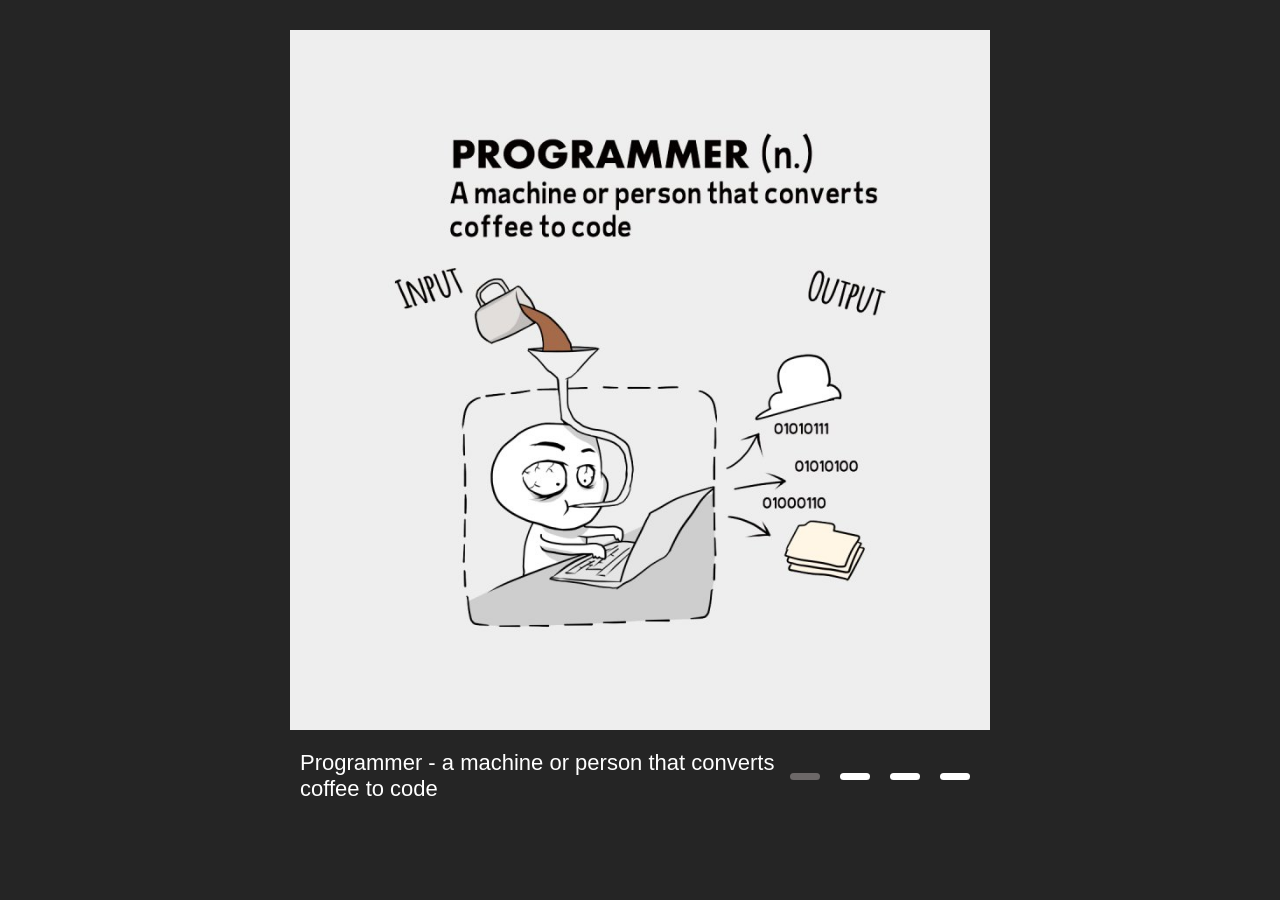
<file: index.html>
<!DOCTYPE html>
<html lang="en">
<head>
    <meta charset="UTF-8">
    <meta http-equiv="X-UA-Compatible" content="IE=edge">
    <meta name="viewport" content="width=device-width, initial-scale=1.0">
    <link rel="stylesheet" href="style.css">
    <title>CSS Mem Slider</title>
</head>
<body class="body">
    <div class="container">
        <!-- <h1 class="title">CSS Mem Slider</h1> -->
        <input type="radio" name="radio-btn" id="radio1" class="radio-btn" checked>
        <input type="radio" name="radio-btn" id="radio2" class="radio-btn">
        <input type="radio" name="radio-btn" id="radio3" class="radio-btn">
        <input type="radio" name="radio-btn" id="radio4" class="radio-btn">

        <div class="mem-wrapper">
            <img src="./assets/1.jpg" alt="mem" class="mem-img mem-img1">
            <img src="./assets/2.jpg" alt="mem" class="mem-img">
            <img src="./assets/3.jpg" alt="mem" class="mem-img">
            <img src="./assets/4.jpg" alt="mem" class="mem-img">
        </div>

        <div class="subtitle">
            <div class="text-carousel">
                <div class="text-container">
                    <p class="text">Programmer - a machine or person that converts coffee to code</p>
                    <p class="text">Backend vs Frontend</p>
                    <p class="text">When they write that HTML is a programming language</p>
                    <p class="text">When you submit a task for review</p>
                </div>
            </div>
           
            <div class="control">
                <label for="radio1" class="btn-wrapper"><div class="btn" id="btn1"></div></label>
                <label for="radio2" class="btn-wrapper"><div class="btn" id="btn2"></div></label>
                <label for="radio3" class="btn-wrapper"><div class="btn" id="btn3"></div></label>
                <label for="radio4" class="btn-wrapper"><div class="btn" id="btn4"></div></label>
            </div>
        </div>
    </div>
</body>
</html>
</file>
<file: style.css>
*{
    margin: 0;
    padding: 0;
}

html {
    font-size: 10px;
}

.body {
    background-color: #252525;
    font-family: Arial, Helvetica, sans-serif;
}

.container {
    background-color: #252525;
    padding-top: 3rem;
    max-width: 70rem;
    margin: 0 auto;
    overflow: hidden;
}

.mem-wrapper{
    display: flex;
    width: 400%;
    transition: .5s;
}

.mem-img {
    width: 25%;
    transition: .5s;
}

.radio-btn {
    display: none;
}

.subtitle {
    display: flex;
    align-items: center;
    justify-content: space-between;
    padding: 1rem;
    margin-top: 1rem;
}

.text-carousel {
    max-width: 48rem;
    overflow: hidden;
}

.text-container {
    display: flex;
    width: 400%;
    transition: .5s;
}

.text {
    width: 25%;
    font-size: 2.2rem;
    color: #fff;
}

.control {
    display: flex;
}

.btn-wrapper {
    padding: 1rem;
    cursor: pointer;
}

.btn {
    width: 3rem;
    height: 0.7rem;
    border-radius: 1rem;
    background-color: #fff;
    cursor: pointer;
    transition: .2s;
}

@media (max-width: 768px) {
    .subtitle {
        flex-direction: column;
        gap: 2rem;
    }
    .text-carousel {
        width: 100%;
    }
    .text {
        text-align: center;
    }
}

.btn:hover {
    background-color: #6c6868;
}

.btn-wrapper:hover .btn {
    background-color: #6c6868;
}

.btn-wrapper:active .btn {
    background-color: #28a2ee;
}

#radio1:checked ~ .mem-wrapper, #radio1:checked ~ .subtitle .text-container {
    margin-left: 0;
}

#radio2:checked ~ .mem-wrapper, #radio2:checked ~ .subtitle .text-container {
    margin-left: -100%
}

#radio3:checked ~ .mem-wrapper, #radio3:checked ~ .subtitle .text-container {
    margin-left: -200%
}

#radio4:checked ~ .mem-wrapper, #radio4:checked ~ .subtitle .text-container {
    margin-left: -300%
}

#radio1:checked ~ .subtitle #btn1 {
    background-color: #6c6868;
}

#radio2:checked ~ .subtitle #btn2 {
    background-color: #6c6868;
}

#radio3:checked ~ .subtitle #btn3 {
    background-color: #6c6868;
}

#radio4:checked ~ .subtitle #btn4 {
    background-color: #6c6868;
}
</file>
